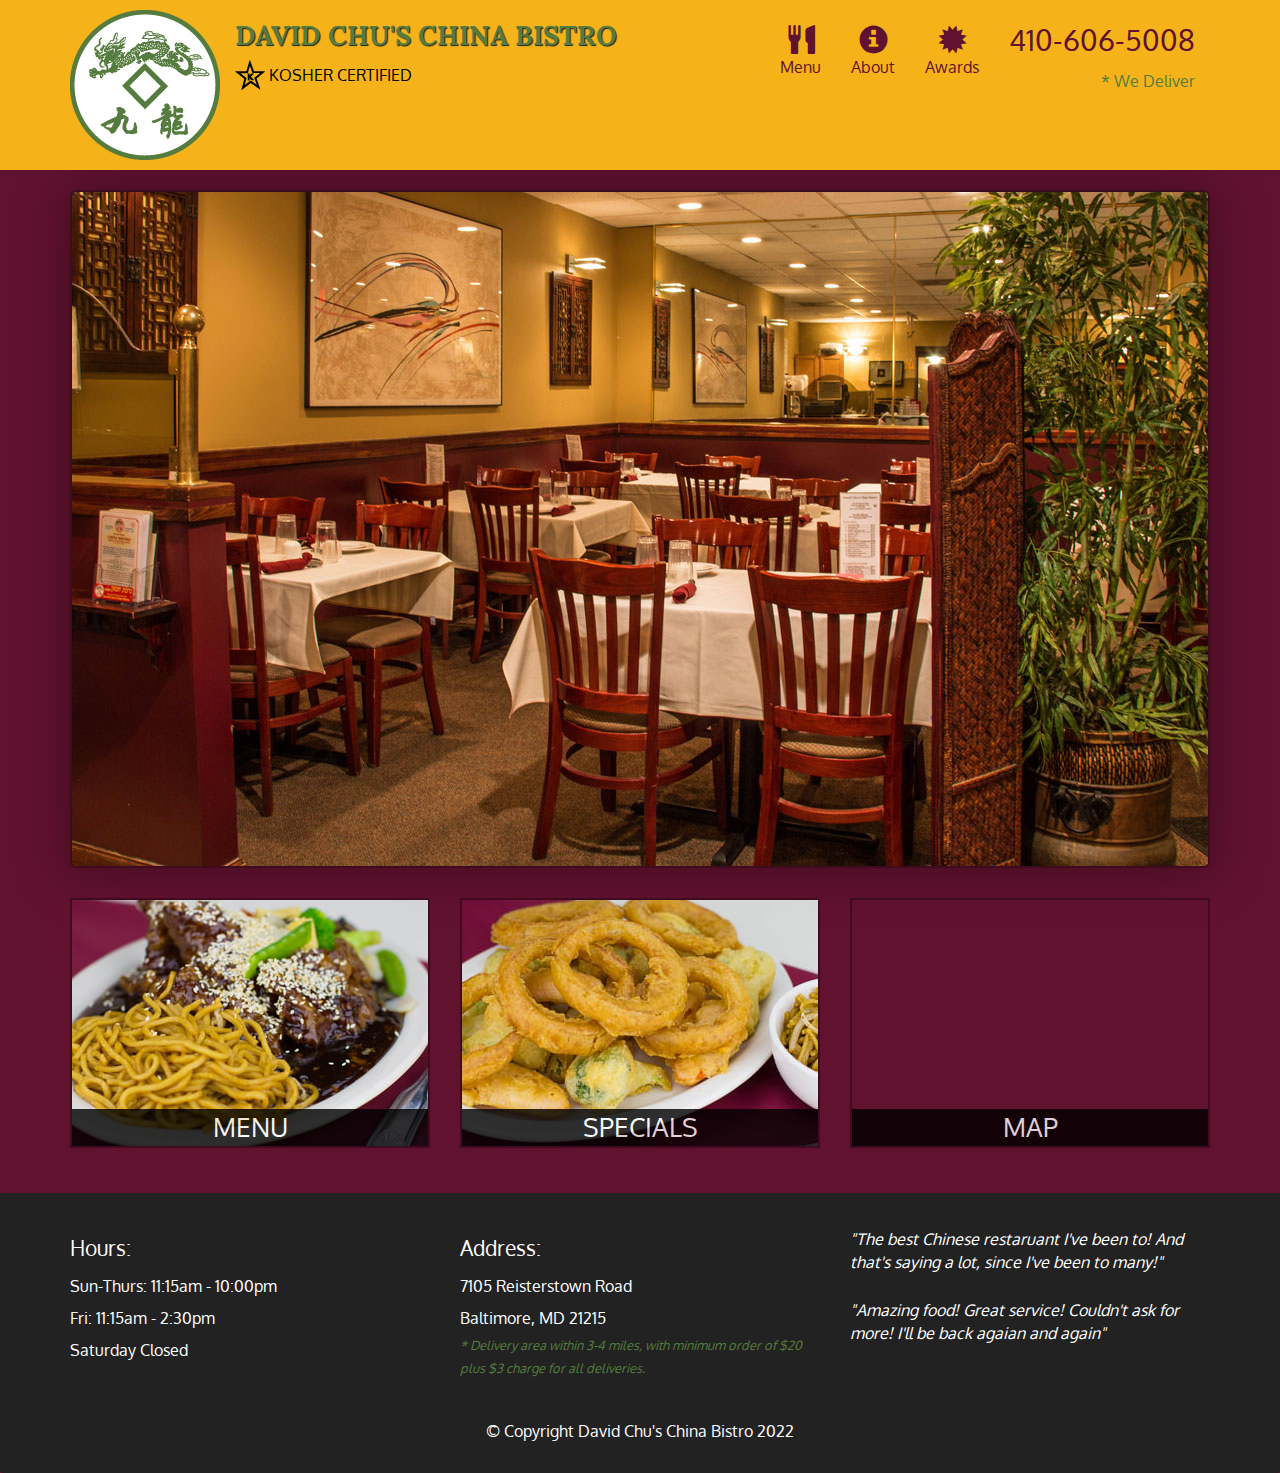
<file: index.html>
<!doctype html>
<html lang="en">
  <head>
    <meta charset="utf-8">
    <meta http-equiv="X-UA-Compatible" content="IE=edge">
    <meta name="viewport" content="width=device-width, initial-scale=1">
    <title>David Chu's China Bistro</title>
    <link rel="stylesheet" href="css/bootstrap.min.css">
    <link rel="stylesheet" href="css/styles.css">
    <link href='https://fonts.googleapis.com/css?family=Oxygen:400,300,700' rel='stylesheet' type='text/css'>
    <link href='https://fonts.googleapis.com/css?family=Lora' rel='stylesheet' type='text/css'>
  </head>
<body>
<header>
  <nav id="header-nav" class="navbar navbar-default">
    <div class="container">
    <div class="navbar-header">
      <a href="index.html" class="pull-left visible-md visible-lg"> <div id="logo-img" alt="Logo image"></div></a>
      <div class="navbar-brand">
        <a href="index.html"> <h1> David Chu's China Bistro </h1></a>
        <p> <img src="star-k-logo.png" alt="Kosher certification"><span>Kosher Certified</span></p>
      </div>
      <button id="navbarToggle" class="navbar-toggle collapsed" type="button" data-toggle="collapse" data-target="#collapsable-nav" aria-controls="navbarToggleExternalContent" aria-expanded="false" >
        <span class="sr-only">Toggle Navigation</span>
        <span class="icon-bar"></span>
        <span class="icon-bar"></span>
        <span class="icon-bar"></span>
      </button>
    </div>
    <div id="collapsable-nav" class="collapse navbar-collapse">
      <ul id="nav-list" class="nav navbar-nav navbar-right">
        <li id="navHomeButton" class="visible-xs active">
          <a href="index.html"><span class="glyphicon glyphicon-home"></span><br class="hidden-xs"> Home</a>
        </li>
        <li id="navMenuButton">
          <a href="#" onclick="$dc.loadMenuCategories();"><span class="glyphicon glyphicon-cutlery"></span><br class="hidden-xs"> Menu</a>
        </li>
        <li>
          <a href="#"><span class="glyphicon glyphicon-info-sign"></span><br class="hidden-xs"> About</a>
        </li>
        <li>
          <a href="#"><span class="glyphicon glyphicon-certificate"></span><br class="hidden-xs"> Awards</a>
        </li>
        <li id="phone" class="hidden-xs">
          <a href="tel:410-606-5008"><span> 410-606-5008</span></a><div>* We Deliver</div>
        </li>
      </ul>
    </div>
    
    </div>
  </nav>
</header>
<div id="phone-btn" class="visible-xs">
  <a class="btn" href="tel:410-606-5008"><span class="glyphicon glyphicon-earphone"> 410-606-5008</span></a>
</div>
<div id="we-deliver" class="text-center visible-xs">* We Deliver </div>

<div id="main-content" class="container"> </div>

<footer class="panel-footer">
  <div class="container">
    <div class="row">
      <section id="hours" class="col-sm-4">
        <span>Hours:</span><br>
        Sun-Thurs: 11:15am - 10:00pm<br>
        Fri: 11:15am - 2:30pm<br>
        Saturday Closed
        <hr class="visible-xs">
      </section>
      <section id="address" class="col-sm-4">
        <span>Address:</span><br>
        7105 Reisterstown Road<br>
        Baltimore, MD 21215
        <p>* Delivery area within 3-4 miles, with minimum order of $20 plus $3 charge for all deliveries.</p>
        <hr class="visible-xs">
      </section>
      <section id="testimonals" class="col-sm-4">
        <p>"The best Chinese restaruant I've been to! And that's saying a lot, since I've been to many!"</p>
        <p>"Amazing food! Great service! Couldn't ask for more! I'll be back agaian and again"</p>
      </section>
    </div>
    <div class="text-center">&copy; Copyright David Chu's China Bistro 2022</div>
  </div>
</footer>

  <!-- jQuery (Bootstrap JS plugins depend on it) -->
  <script src="js/jquery-2.1.4.min.js"></script>
  <script src="js/bootstrap.min.js"></script>
  <script src="js/ajax-utils.js"></script>
  <script src="js/script.js"></script>
</body>
</html>
</file>
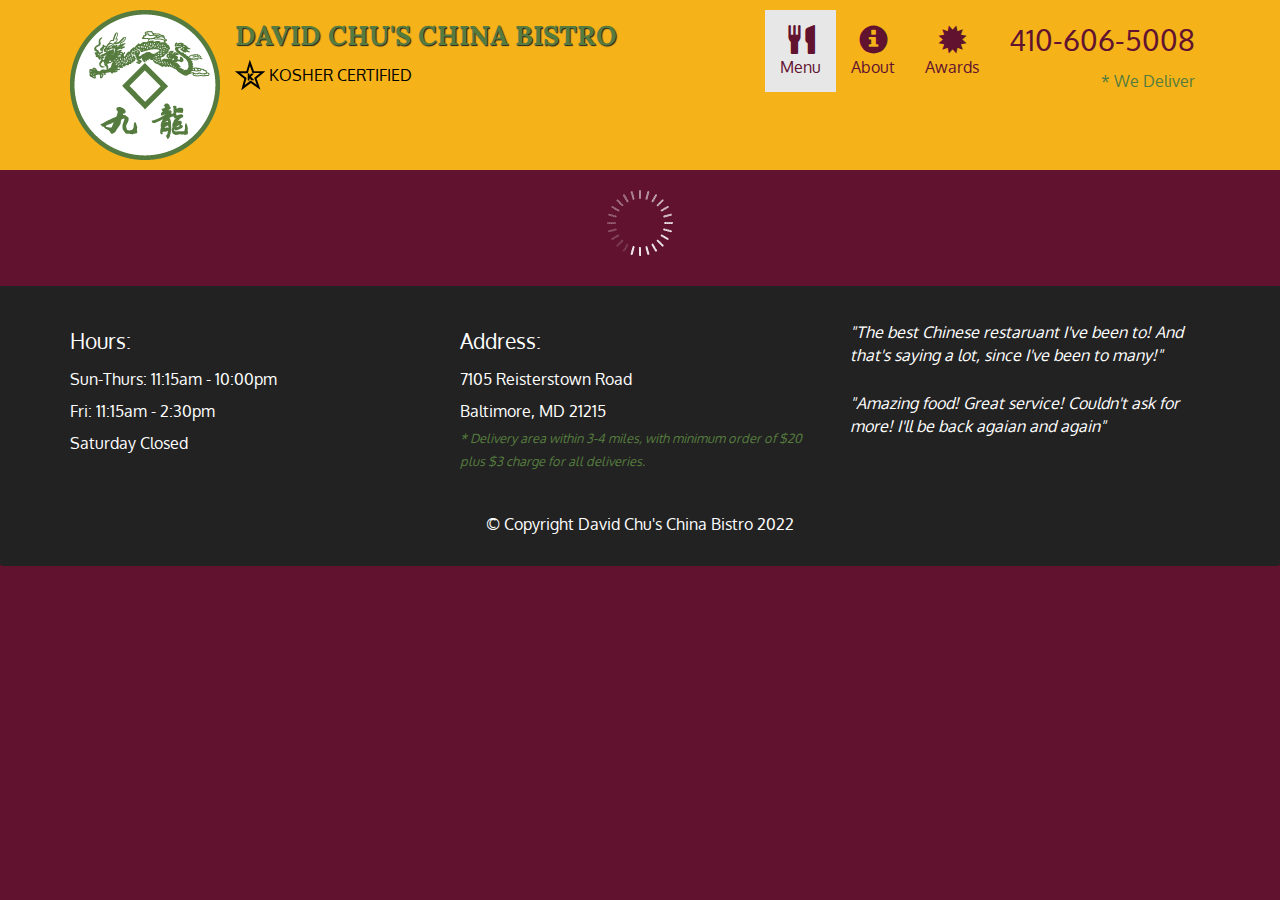
<file: menu-categories.html>
<!doctype html>
<html lang="en">
  <head>
    <meta charset="utf-8">
    <meta http-equiv="X-UA-Compatible" content="IE=edge">
    <meta name="viewport" content="width=device-width, initial-scale=1">
    <title>David Chu's China Bistro</title>
    <link rel="stylesheet" href="css/bootstrap.min.css">
    <link rel="stylesheet" href="css/styles.css">
    <link href='https://fonts.googleapis.com/css?family=Oxygen:400,300,700' rel='stylesheet' type='text/css'>
    <link href='https://fonts.googleapis.com/css?family=Lora' rel='stylesheet' type='text/css'>
  </head>
<body>
<header>
  <nav id="header-nav" class="navbar navbar-default">
    <div class="container">
    <div class="navbar-header">
      <a href="index.html" class="pull-left visible-md visible-lg"> <div id="logo-img" alt="Logo image"></div></a>
      <div class="navbar-brand">
        <a href="index.html"> <h1> David Chu's China Bistro </h1></a>
        <p> <img src="star-k-logo.png" alt="Kosher certification"><span>Kosher Certified</span></p>
      </div>
      <button class="navbar-toggle collapsed" type="button" data-toggle="collapse" data-target="#collapsable-nav" aria-controls="navbarToggleExternalContent" aria-expanded="false" >
        <span class="sr-only">Toggle Navigation</span>
        <span class="icon-bar"></span>
        <span class="icon-bar"></span>
        <span class="icon-bar"></span>
      </button>
    </div>
    <div id="collapsable-nav" class="collapse navbar-collapse">
      <ul id="nav-list" class="nav navbar-nav navbar-right">
        <li class="visible-xs">
          <a href="index.html"><span class="glyphicon glyphicon-home"></span><br class="hidden-xs"> Home</a>
        </li>
        <li class="active">
          <a href="menu-categories.html"><span class="glyphicon glyphicon-cutlery"></span><br class="hidden-xs"> Menu</a>
        </li>
        <li>
          <a href="#"><span class="glyphicon glyphicon-info-sign"></span><br class="hidden-xs"> About</a>
        </li>
        <li>
          <a href="#"><span class="glyphicon glyphicon-certificate"></span><br class="hidden-xs"> Awards</a>
        </li>
        <li id="phone" class="hidden-xs">
          <a href="tel:410-606-5008"><span> 410-606-5008</span></a><div>* We Deliver</div>
        </li>
      </ul>
    </div>
    
    </div>
  </nav>
</header>
<div id="phone-btn" class="visible-xs">
  <a class="btn" href="tel:410-606-5008"><span class="glyphicon glyphicon-earphone"> 410-606-5008</span></a>
</div>
<div id="we-deliver" class="text-center visible-xs">* We Deliver </div>

<div id="main-content" class="container">
  <h2 id="menu-categories-title" class="text-center">
    Menu Categories
  </h2>
  <div class="text-center"> Substituting white rice with brown rice or fried rice after 3pm will be $1.50 for a pint and $2.50 for a quart.</div>
  <section class="row">
    <div class="col-md-3 col-sm-4 col-xs-6 col-xxs-12">
      <a href="single-category.html"><div class="category-tile"><img src="C-17.jpg" width="200" height="200"><span>Lunch</span></div></a>
    </div>
    <div class="col-md-3 col-sm-4 col-xs-6 col-xxs-12">
      <a href="single-category.html"><div class="category-tile"><img src="C-17.jpg" width="200" height="200"><span>Lunch</span></div></a>
    </div>
    <div class="col-md-3 col-sm-4 col-xs-6 col-xxs-12">
      <a href="single-category.html"><div class="category-tile"><img src="C-17.jpg" width="200" height="200"><span>Lunch</span></div></a>
    </div>
    <div class="col-md-3 col-sm-4 col-xs-6 col-xxs-12">
      <a href="single-category.html"><div class="category-tile"><img src="C-17.jpg" width="200" height="200"><span>Lunch</span></div></a>
    </div>
    <div class="col-md-3 col-sm-4 col-xs-6 col-xxs-12">
      <a href="single-category.html"><div class="category-tile"><img src="C-17.jpg" width="200" height="200"><span>Lunch</span></div></a>
    </div>
    <div class="col-md-3 col-sm-4 col-xs-6 col-xxs-12">
      <a href="single-category.html"><div class="category-tile"><img src="C-17.jpg" width="200" height="200"><span>Lunch</span></div></a>
    </div>
    <div class="col-md-3 col-sm-4 col-xs-6 col-xxs-12">
      <a href="single-category.html"><div class="category-tile"><img src="C-17.jpg" width="200" height="200"><span>Lunch</span></div></a>
    </div>
    <div class="col-md-3 col-sm-4 col-xs-6 col-xxs-12">
      <a href="single-category.html"><div class="category-tile"><img src="C-17.jpg" width="200" height="200"><span>Lunch</span></div></a>
    </div>
    <div class="col-md-3 col-sm-4 col-xs-6 col-xxs-12">
      <a href="single-category.html"><div class="category-tile"><img src="C-17.jpg" width="200" height="200"><span>Lunch</span></div></a>
    </div>
  </section>
</div>

<footer class="panel-footer">
  <div class="container">
    <div class="row">
      <section id="hours" class="col-sm-4">
        <span>Hours:</span><br>
        Sun-Thurs: 11:15am - 10:00pm<br>
        Fri: 11:15am - 2:30pm<br>
        Saturday Closed
        <hr class="visible-xs">
      </section>
      <section id="address" class="col-sm-4">
        <span>Address:</span><br>
        7105 Reisterstown Road<br>
        Baltimore, MD 21215
        <p>* Delivery area within 3-4 miles, with minimum order of $20 plus $3 charge for all deliveries.</p>
        <hr class="visible-xs">
      </section>
      <section id="testimonals" class="col-sm-4">
        <p>"The best Chinese restaruant I've been to! And that's saying a lot, since I've been to many!"</p>
        <p>"Amazing food! Great service! Couldn't ask for more! I'll be back agaian and again"</p>
      </section>
    </div>
    <div class="text-center">&copy; Copyright David Chu's China Bistro 2022</div>
  </div>
</footer>

  <!-- jQuery (Bootstrap JS plugins depend on it) -->
  <script src="js/jquery-2.1.4.min.js"></script>
  <script src="js/bootstrap.min.js"></script>
  <script src="js/script.js"></script>
</body>
</html>
</file>
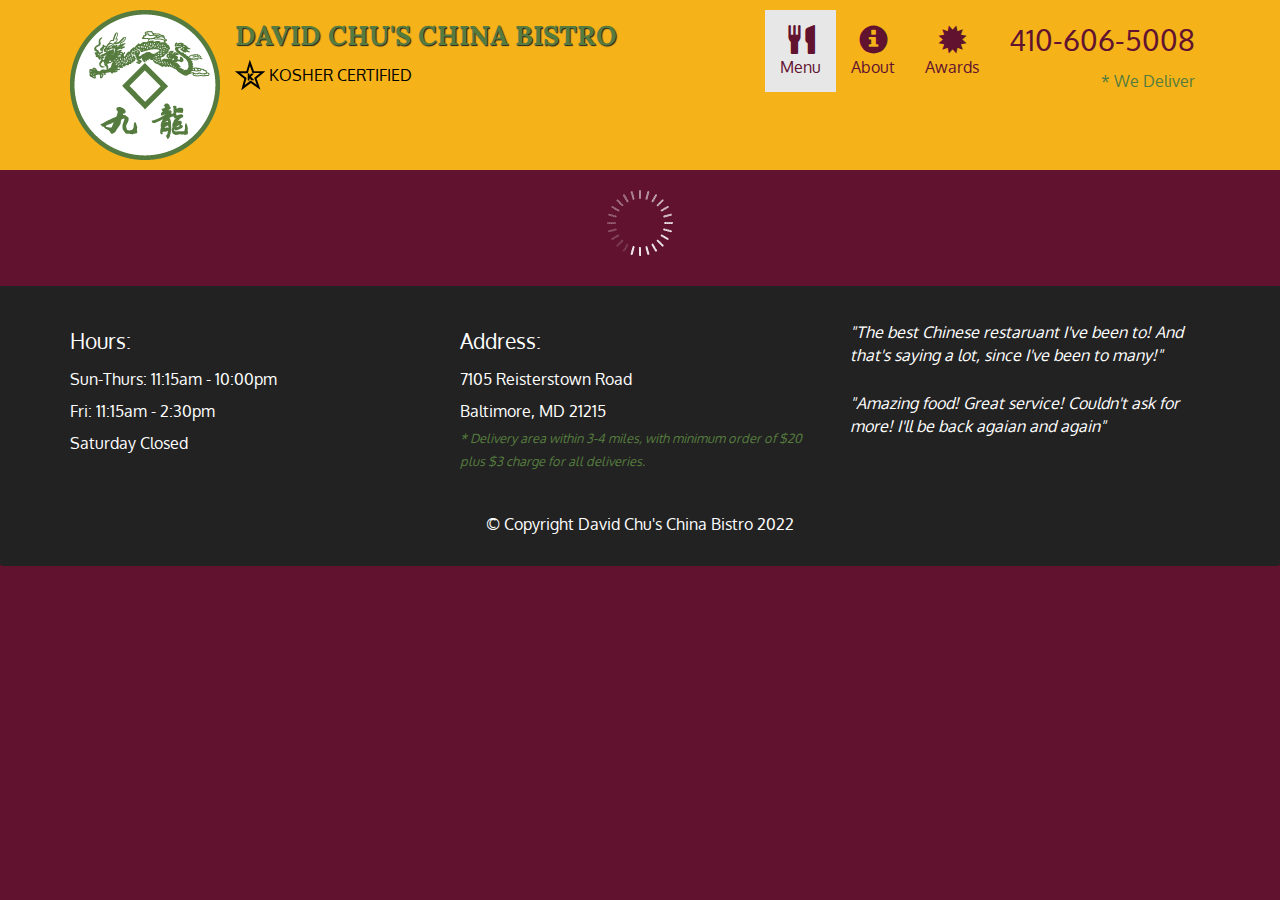
<file: single-category.html>
<!doctype html>
<html lang="en">
  <head>
    <meta charset="utf-8">
    <meta http-equiv="X-UA-Compatible" content="IE=edge">
    <meta name="viewport" content="width=device-width, initial-scale=1">
    <title>David Chu's China Bistro</title>
    <link rel="stylesheet" href="css/bootstrap.min.css">
    <link rel="stylesheet" href="css/styles.css">
    <link href='https://fonts.googleapis.com/css?family=Oxygen:400,300,700' rel='stylesheet' type='text/css'>
    <link href='https://fonts.googleapis.com/css?family=Lora' rel='stylesheet' type='text/css'>
  </head>
<body>
<header>
  <nav id="header-nav" class="navbar navbar-default">
    <div class="container">
    <div class="navbar-header">
      <a href="index.html" class="pull-left visible-md visible-lg"> <div id="logo-img" alt="Logo image"></div></a>
      <div class="navbar-brand">
        <a href="index.html"> <h1> David Chu's China Bistro </h1></a>
        <p> <img src="star-k-logo.png" alt="Kosher certification"><span>Kosher Certified</span></p>
      </div>
      <button class="navbar-toggle collapsed" type="button" data-toggle="collapse" data-target="#collapsable-nav" aria-controls="navbarToggleExternalContent" aria-expanded="false" >
        <span class="sr-only">Toggle Navigation</span>
        <span class="icon-bar"></span>
        <span class="icon-bar"></span>
        <span class="icon-bar"></span>
      </button>
    </div>
    <div id="collapsable-nav" class="collapse navbar-collapse">
      <ul id="nav-list" class="nav navbar-nav navbar-right">
        <li class="visible-xs">
          <a href="index.html"><span class="glyphicon glyphicon-home"></span><br class="hidden-xs"> Home</a>
        </li>
        <li class="active">
          <a href="menu-categories.html"><span class="glyphicon glyphicon-cutlery"></span><br class="hidden-xs"> Menu</a>
        </li>
        <li>
          <a href="#"><span class="glyphicon glyphicon-info-sign"></span><br class="hidden-xs"> About</a>
        </li>
        <li>
          <a href="#"><span class="glyphicon glyphicon-certificate"></span><br class="hidden-xs"> Awards</a>
        </li>
        <li id="phone" class="hidden-xs">
          <a href="tel:410-606-5008"><span> 410-606-5008</span></a><div>* We Deliver</div>
        </li>
      </ul>
    </div>
    
    </div>
  </nav>
</header>
<div id="phone-btn" class="visible-xs">
  <a class="btn" href="tel:410-606-5008"><span class="glyphicon glyphicon-earphone"> 410-606-5008</span></a>
</div>
<div id="we-deliver" class="text-center visible-xs">* We Deliver </div>

<div id="main-content" class="container">
  <h2 id="menu-categories-title" class="text-center">Lunch Menu</h2>
  <div class="text-center"> Lunch will not be served GET LOST!!</div>
  <section class="row">
    <div class="col-md-6 menu-item-title">
        <div class="row">
            <div class="col-sm-5">
                <div class="menu-item-photo">
                    <div>D01</div>
                    <img class="img-responsive" src="Vg-1.jpg" width="250" height="150" alt="Item">
                </div>
                <div class="menu-item-price">$10.95<span>(pint)</span>$14.95<span>(quart)</span></div>
            </div>
            <div class="col-sm-7 menu-item-description">
                <h3 class="menu-item-title">Veal with mixed vegetables</h3>
                <p class="menu-item-details">Lorem ipsum dolor sit amet, consectetur adipisicing elit. Eaque inventore esse minima incidunt impedit. Asperiores, voluptatem. Sint aspernatur provident, rem odio dolorem eaque voluptatibus modi reprehenderit minima, itaque cupiditate totam. Asperiores, voluptatem. Sint aspernatur provident, rem odio dolorem eaque voluptatibus modi reprehenderit minima, itaque cupiditate totam.</p>
            </div>
        </div>
        <hr class="visible-xs">
    </div>
    <div class="col-md-6 menu-item-title">
        <div class="row">
            <div class="col-sm-5">
                <div class="menu-item-photo">
                    <div>D02</div>
                    <img class="img-responsive" src="Vg-1.jpg" width="250" height="150" alt="Item">
                </div>
                <div class="menu-item-price">$10.95<span>(pint)</span>$14.95<span>(quart)</span></div>
            </div>
            <div class="col-sm-7 menu-item-description">
                <h3 class="menu-item-title">Veal with mixed vegetables</h3>
                <p class="menu-item-details">Lorem ipsum dolor sit amet, consectetur adipisicing elit. Eaque inventore esse minima incidunt impedit. Asperiores, voluptatem. Sint aspernatur provident, rem odio dolorem eaque voluptatibus modi reprehenderit minima, itaque cupiditate totam.</p>
            </div>
        </div>
        <hr class="visible-xs">
    </div>
    <div class="clearfix visible-md-block visible-lg-block"></div>
    <div class="col-md-6 menu-item-title">
      <div class="row">
          <div class="col-sm-5">
              <div class="menu-item-photo">
                  <div>D03</div>
                  <img class="img-responsive" src="Vg-1.jpg" width="250" height="150" alt="Item">
              </div>
              <div class="menu-item-price">$10.95<span>(pint)</span>$14.95<span>(quart)</span></div>
          </div>
          <div class="col-sm-7 menu-item-description">
              <h3 class="menu-item-title">Veal with mixed vegetables</h3>
              <p class="menu-item-details">Lorem ipsum dolor sit amet, consectetur adipisicing elit. Eaque inventore esse minima incidunt impedit. Asperiores, voluptatem. Sint aspernatur provident, rem odio dolorem eaque voluptatibus modi reprehenderit minima, itaque cupiditate totam.</p>
          </div>
      </div>
      <hr class="visible-xs">
    </div>
    <div class="col-md-6 menu-item-title">
      <div class="row">
          <div class="col-sm-5">
              <div class="menu-item-photo">
                  <div>D04</div>
                  <img class="img-responsive" src="Vg-1.jpg" width="250" height="150" alt="Item">
              </div>
              <div class="menu-item-price">$10.95<span>(pint)</span>$14.95<span>(quart)</span></div>
          </div>
          <div class="col-sm-7 menu-item-description">
              <h3 class="menu-item-title">Veal with mixed vegetables</h3>
              <p class="menu-item-details">Lorem ipsum dolor sit amet, consectetur adipisicing elit. Eaque inventore esse minima incidunt impedit. Asperiores, voluptatem. Sint aspernatur provident, rem odio dolorem eaque voluptatibus modi reprehenderit minima, itaque cupiditate totam.</p>
          </div>
      </div>
      <hr class="visible-xs">
    </div>
    <div class="clearfix visible-md-block visible-lg-block"></div>
    <div class="col-md-6 menu-item-title">
      <div class="row">
          <div class="col-sm-5">
              <div class="menu-item-photo">
                  <div>D05</div>
                  <img class="img-responsive" src="Vg-1.jpg" width="250" height="150" alt="Item">
              </div>
              <div class="menu-item-price">$10.95<span>(pint)</span>$14.95<span>(quart)</span></div>
          </div>
          <div class="col-sm-7 menu-item-description">
              <h3 class="menu-item-title">Veal with mixed vegetables</h3>
              <p class="menu-item-details">Lorem ipsum dolor sit amet, consectetur adipisicing elit. Eaque inventore esse minima incidunt impedit. Asperiores, voluptatem. Sint aspernatur provident, rem odio dolorem eaque voluptatibus modi reprehenderit minima, itaque cupiditate totam.</p>
          </div>
      </div>
      <hr class="visible-xs">
    </div>
    <div class="col-md-6 menu-item-title">
      <div class="row">
          <div class="col-sm-5">
              <div class="menu-item-photo">
                  <div>D06</div>
                  <img class="img-responsive" src="Vg-1.jpg" width="250" height="150" alt="Item">
              </div>
              <div class="menu-item-price">$10.95<span>(pint)</span>$14.95<span>(quart)</span></div>
          </div>
          <div class="col-sm-7 menu-item-description">
              <h3 class="menu-item-title">Veal with mixed vegetables</h3>
              <p class="menu-item-details">Lorem ipsum dolor sit amet, consectetur adipisicing elit. Eaque inventore esse minima incidunt impedit. Asperiores, voluptatem. Sint aspernatur provident, rem odio dolorem eaque voluptatibus modi reprehenderit minima, itaque cupiditate totam.</p>
          </div>
      </div>
      <hr class="visible-xs">
    </div>
    <div class="clearfix visible-md-block visible-lg-block"></div>
  </section>
</div>

<footer class="panel-footer">
  <div class="container">
    <div class="row">
      <section id="hours" class="col-sm-4">
        <span>Hours:</span><br>
        Sun-Thurs: 11:15am - 10:00pm<br>
        Fri: 11:15am - 2:30pm<br>
        Saturday Closed
        <hr class="visible-xs">
      </section>
      <section id="address" class="col-sm-4">
        <span>Address:</span><br>
        7105 Reisterstown Road<br>
        Baltimore, MD 21215
        <p>* Delivery area within 3-4 miles, with minimum order of $20 plus $3 charge for all deliveries.</p>
        <hr class="visible-xs">
      </section>
      <section id="testimonals" class="col-sm-4">
        <p>"The best Chinese restaruant I've been to! And that's saying a lot, since I've been to many!"</p>
        <p>"Amazing food! Great service! Couldn't ask for more! I'll be back agaian and again"</p>
      </section>
    </div>
    <div class="text-center">&copy; Copyright David Chu's China Bistro 2022</div>
  </div>
</footer>

  <!-- jQuery (Bootstrap JS plugins depend on it) -->
  <script src="js/jquery-2.1.4.min.js"></script>
  <script src="js/bootstrap.min.js"></script>
  <script src="js/script.js"></script>
</body>
</html>
</file>
<file: css/styles.css>
body {
  font-size: 16px;
  color: #fff;
  background-color: #61122f;
  font-family: 'Oxygen', sans-serif;
}
#header-nav {
  border-radius: 0;
  border: 0;
  background-color: #f6b319;
}
#logo-img {
  background: url("../restaurant-logo.png") no-repeat;
  width: 150px;
  height: 150px;
  margin: 10px 15px 10px 0;
}
.navbar-brand {
  padding-top: 25px;
}
.navbar-brand h1 {
  text-transform: uppercase;
  font-weight: bold;
  font-size: 1.5em;
  color: #557c3e;
  text-shadow: 1px 1px 1px #222;
  font-family: 'Lora', serif;
  margin-top: 0;
  margin-bottom: 0;
  line-height: 0.75;
}
.navbar-brand a:hover, .navbar-brand a:focus {
  text-decoration: none;
}
.navbar-brand p {
  margin-top: 15px;
  text-transform: uppercase;
  font-size: .7em;
  color: #000;
}
.navbar-brand p span {
  vertical-align: middle;
  font-size: medium;
  padding-left: 4px;
}
#nav-list {
  margin-top: 10px;
}
#nav-list a {
  color: #61122f;
  text-align: center;
}
#nav-list a:hover {
  color: #e7e7e7;
}
#nav-list a span {
  font-size: 1.8em;
}
#phone {
  margin-top: 5px;
}
#phone a {
  text-align: right;
}
#phone div {
  color: #557c3e;
  text-align: right;
  padding-right: 15px;
}
.navbar-header .navbar-toggle, .navbar-header .icon-bar {
  border: 1px solid #61122f;
}
.navbar-header .navbar-toggle {
  clear: both;
  margin-top: -30px;
}
/* FOOTER */
.panel-footer {
  background-color: #222;
  padding-top: 35px;
  padding-bottom: 30px;
  margin-top: 30px;
  border: 0px;
}
.panel-footer div.row {
  margin-bottom: 30px;
}
#hours, #address {
  line-height: 2;
}
#hours > span, #address > span {
  font-size: 1.3em;
}
#address p {
  color: #557c3e;
  font-size: .8em;
  line-height: 1.8;
  font-style: italic;
}
#testimonals {
  font-style: italic;
}
#testimonals p:nth-child(2) {
  margin-top: 25px;
}
/* HOMEPAGE */
#menu-title, #special-title, #map-title {
  width: 100%;
  height: 250px;
  border: 2px solid #3f0c1f;
  margin-bottom: 15px;
  position: relative;
  overflow: hidden;
}
#menu-title:hover, #special-title:hover, #map-title:hover {
  box-shadow: 0 1px 5px 1px #cccccc;
}
#menu-title {
  background: url("../menu-tile.jpg") no-repeat;
  background-position: center;
}
#special-title {
  background: url("../specials-tile.jpg") no-repeat;
  background-position: center;
}
#map-title {
  background-position: center;
}
#menu-title span, #special-title span, #map-title span {
  position: absolute;
  bottom: 0;
  left: 0;
  text-align: center;
  font-size: 1.6em;
  text-transform: uppercase;
  background-color: #000;
  width: 100%;
  opacity: .8;
  color: #fff;
}
/* END OF HOMEPAGE */
/* MENU CATEGORY */
.category-tile {
  position: relative;
  width: 200px;
  height: 200px;
  margin: 0 auto 15px;
  overflow: hidden;
  border: 2px solid #3f0c1f;
}
.category-tile span {
  position: absolute;
  bottom: 0;
  right: 0;
  text-align: center;
  font-size: 1.6em;
  text-transform: uppercase;
  background-color: #000;
  width: 100%;
  opacity: .8;
  color: #fff;
}
.category-tile:hover {
  box-shadow: 0px 1px 5px 1px #cccccc;
}
#menu-categories-title + div {
  margin-bottom: 50px;
}
/* END OF MENU CATEGORY */
/* SINGLE CATEGORY */
.menu-item-title {
  margin-bottom: 25px;
}
.menu-item-title hr {
  width: 80%;
}
.menu-item-title .menu-item-price {
  text-align: right;
  font-size: 1.1em;
  margin-top: -15px;
  margin-right: -15px;
}
.menu-item-title .menu-item-price span {
  font-size: .6em;
}
.menu-item-photo {
  position: relative;
  border: 2px solid #3f0c1f;
  margin-bottom: 20px;
  max-width: 250px;
  overflow: hidden;
  padding: 0;
  margin-right: -15px;
  margin-left: auto;
}
.menu-item-photo:hover {
  box-shadow: 0px 1px 5px 1px #f6b319;
}
.menu-item-photo div {
  position: absolute;
  bottom: 0;
  right: 0;
  background-color: #557c3e;
  color: #fff;
  opacity: .8;
  width: 20%;
  text-align: center;
}
.menu.item-description {
  padding: 30px;
}
h3.menu-item-title {
  margin: 0 0 15px;
}
.menu-item-details {
  font-style: italic;
  font-size: .9em;
}

@media (min-width: 1200px) {
  .container .jumbotron {
    background: url("../jumbotron_1200.jpg") no-repeat;
    height: 678px;
    box-shadow: 0 0 50px #3f0c1f;
    border: 2px solid #3f0c1f;
  }
}
@media (min-width:992px) and (max-width:1199px) {
  #logo-img {
    background: url("../restaurant-logo_medium.png") no-repeat;
    width: 100px;
    height: 100px;
    margin: 5px 5px 5px 0;
  }
  .container .jumbotron {
    background: url("../jumbotron_992.jpg") no-repeat;
    height: 561px;
    box-shadow: 0 0 50px #3f0c1f;
    border: 2px solid #3f0c1f;
  }
}
@media (min-width:768px) and (max-width: 991px) {
  .container .jumbotron {
    background: url("../jumbotron_768.jpg") no-repeat;
    height: 436px;
    box-shadow: 0 0 50px #3f0c1f;
    border: 2px solid #3f0c1f;
  }
}
@media (max-width: 767px) {
  .navbar-brand {
    padding-top: 10px;
    height: 100px;
  }
  .navbar-brand h1 {
    font-size: 5vw;
    padding-top: 10px;
  }
  .navbar-brand p {
    margin-top: 10px;
    font-size: .5em;
    color: #000;
  }
  #collapsable-nav a {
    font-size: 1.2em;
  }
  #collapsable-nav a span {
    font-size: 1em;
    margin-right: 5px;
  }
  #phone-btn > a {
    font-size: 1.5em;
    display: block;
    margin: 0 30px;
    padding: 10px;
    border: 2px solid #fff;
    background-color: #f6b319;
    color: #951c49;
  }
  #we-deliver {
    font-size: .7em;
    text-transform: uppercase;
    margin-top: 5px;
    letter-spacing: .1em;
    text-align: center;
  }
  .panel-footer section {
    text-align: center;
    margin-bottom: 30px;
  }
  .panel-footer section hr {
    width: 50%;
  }
  .panel-footer section:nth-child(3) {
    margin-bottom: 0;
  }
  .container .jumbotron {
    box-shadow: 0 0 50px #3f0c1f;
    border: 2px solid #3f0c1f;
    padding: 0px;
    margin-top: 30px;
  }
  #menu-title, #special-title {
    width: 360px;
    margin: 0 auto 15px;
  }
  .menu-item-photo {
    margin-right: auto;
  }
  .menu-item-title .menu-item-price {
    text-align: center;
    padding-bottom: 10px;
  }
  .menu-item-description {
    text-align: center;
  }

}
@media (max-width:479px) {
  .navbar-brand h1 {
    font-size: 6vw;
    padding: 5px;
  }
  #menu-title, #special-title {
    width: 300px;
    margin: 0 auto 15px;
  }
  .col-xxs-12 {
    position: relative;
    min-height: 1px;
    padding-right: 15px;
    padding-left: 15px;
    float: left;
    width: 100%;
  }
}
</file>
